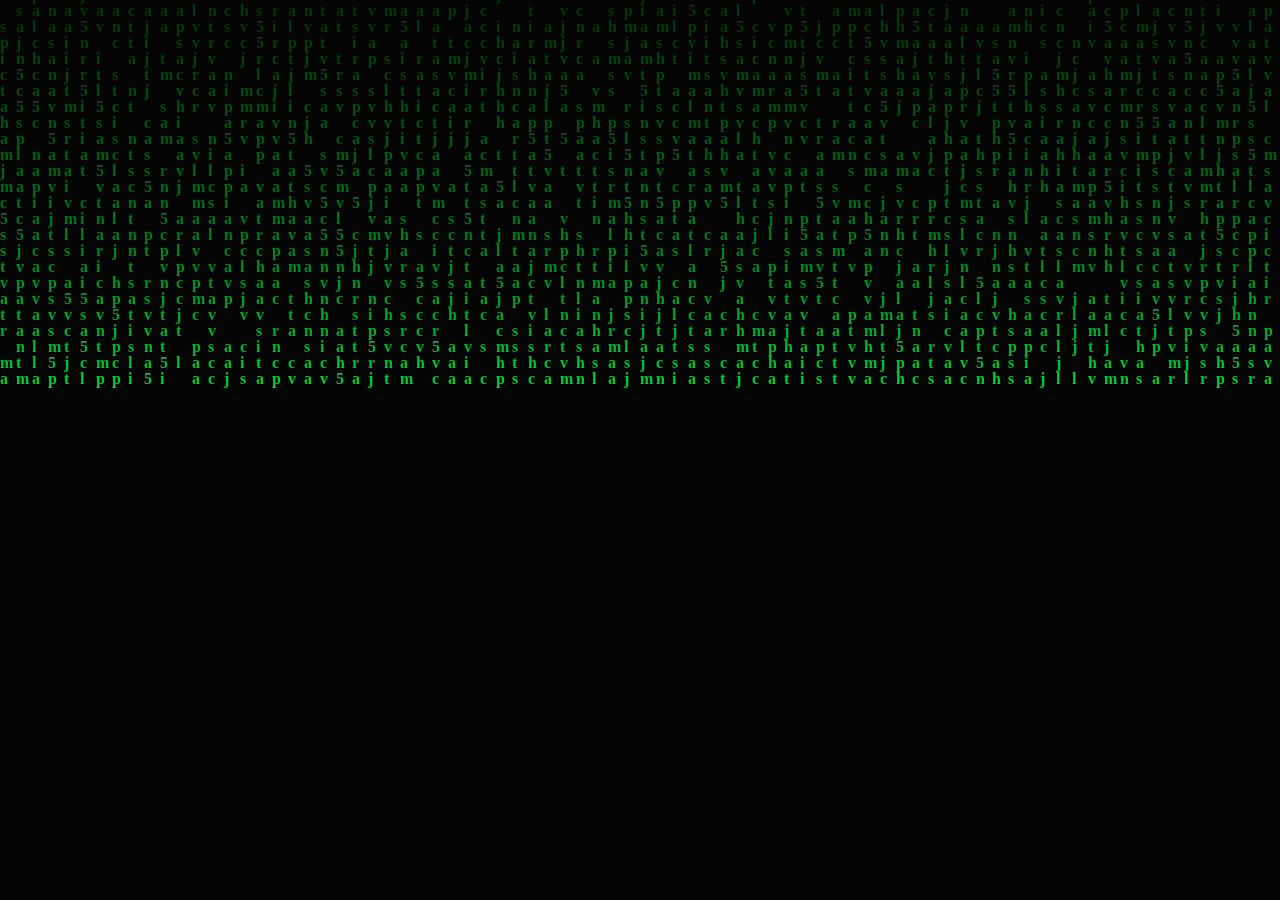
<file: 代码雨效果.html>
<!doctype html>
<html lang="en">
 <head>
  <meta charset="UTF-8">
  <meta name="Generator" content="EditPlus®">
  <meta name="Author" content="">
  <meta name="Keywords" content="">
  <meta name="Description" content="">
  <title>代码雨特效</title>
  <style>
	*{padding:0;margin:0}
	html{overflow:hidden}
  </style>
 </head>
 <body>
  
	
	<canvas id="canvas" style="background:#111"></canvas>
	<script type="text/javascript">
		
		window.onload = function(){
			//获取画布对象
			var canvas = document.getElementById("canvas");
			//获取画布的上下文
			var context =canvas.getContext("2d");
			//获取浏览器屏幕的宽度和高度
			var W = window.innerWidth;
			var H = window.innerHeight;
			//设置canvas的宽度和高度
			canvas.width = W;
			canvas.height = H;
			//每个文字的字体大小
			var fontSize = 16;
			//计算列
			var colunms = Math.floor(W /fontSize);	
			//记录每列文字的y轴坐标
			var drops = [];
			//给每一个文字初始化一个起始点的位置
			for(var i=0;i<colunms;i++){
				drops.push(0);
			}

			//运动的文字
			var str ="javascript html5 canvas";
			//4:fillText(str,x,y);原理就是去更改y的坐标位置
			//绘画的函数
			function draw(){
				context.fillStyle = "rgba(0,0,0,0.05)";
				context.fillRect(0,0,W,H);
				//给字体设置样式
				context.font = "700 "+fontSize+"px  微软雅黑";
				//给字体添加颜色
				context.fillStyle ="#00cc33";//可以rgb,hsl, 标准色，十六进制颜色
				//写入画布中
				for(var i=0;i<colunms;i++){
					var index = Math.floor(Math.random() * str.length);
					var x = i*fontSize;
					var y = drops[i] *fontSize;
					context.fillText(str[index],x,y);
					//如果要改变时间，肯定就是改变每次他的起点
					if(y >= canvas.height && Math.random() > 0.99){
						drops[i] = 0;
					}
					drops[i]++;
				}
			};

			function randColor(){
				var r = Math.floor(Math.random() * 256);
				var g = Math.floor(Math.random() * 256);
				var b = Math.floor(Math.random() * 256);
				return "rgb("+r+","+g+","+b+")";
			}

			draw();
			setInterval(draw,30);
		};

	</script>
	
	
 </body>
</html>
</file>
